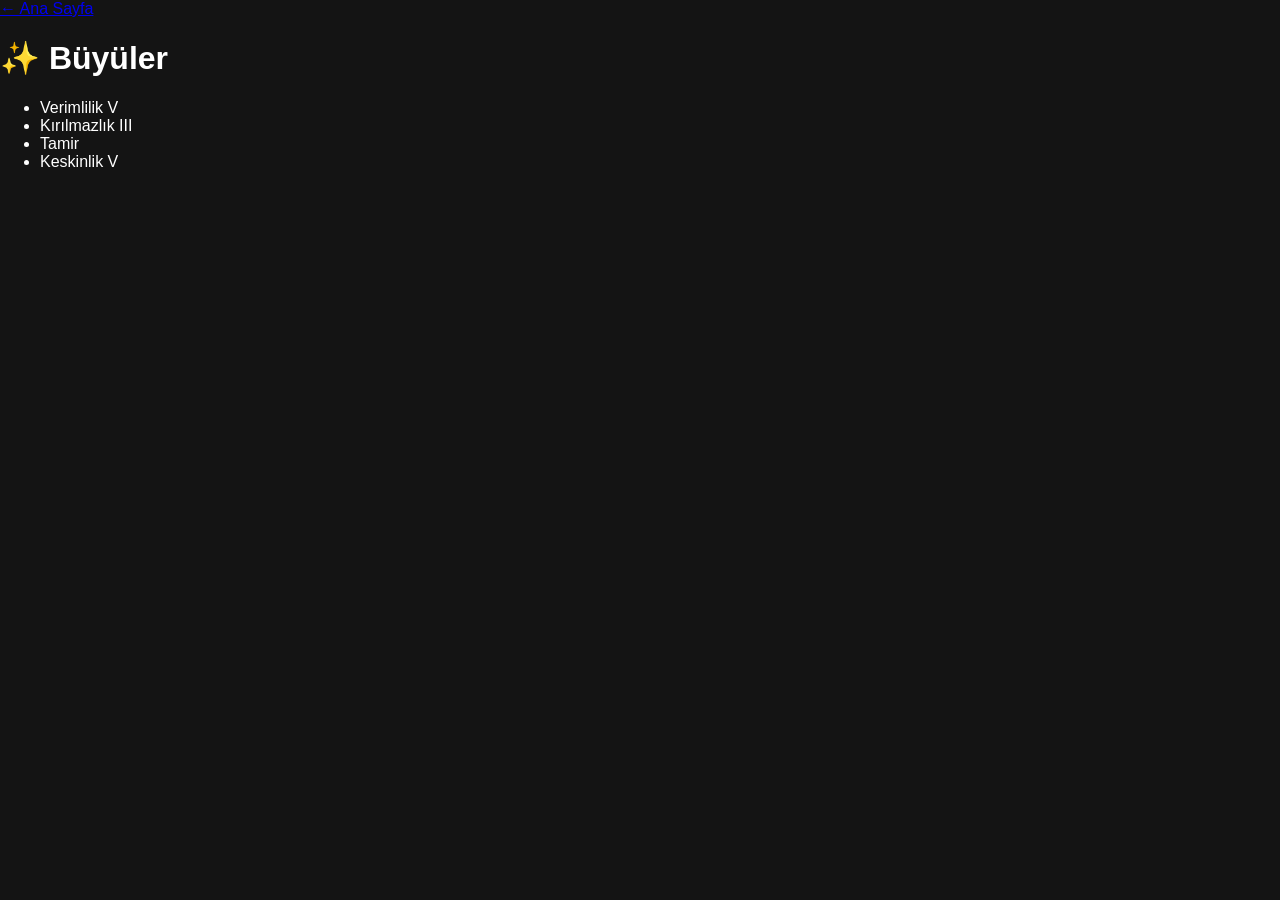
<file: buyuler.html>
<html><head><link rel='stylesheet' href='style.css'></head><body><a href='index.html'>← Ana Sayfa</a><h1>✨ Büyüler</h1><ul><li>Verimlilik V</li><li>Kırılmazlık III</li><li>Tamir</li><li>Keskinlik V</li></ul></body></html>
</file>
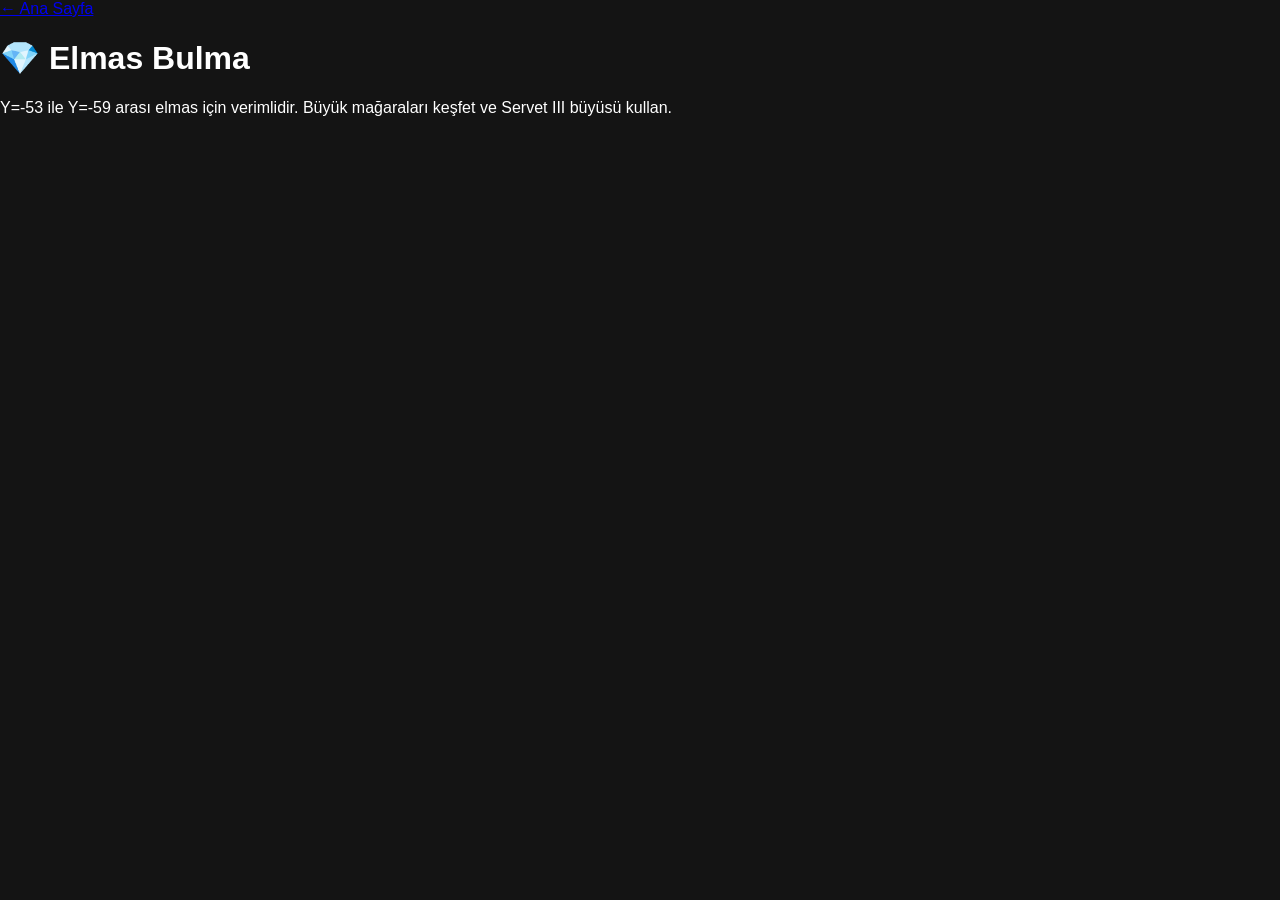
<file: elmas.html>
<html><head><link rel='stylesheet' href='style.css'></head><body><a href='index.html'>← Ana Sayfa</a><h1>💎 Elmas Bulma</h1><p>Y=-53 ile Y=-59 arası elmas için verimlidir. Büyük mağaraları keşfet ve Servet III büyüsü kullan.</p></body></html>
</file>
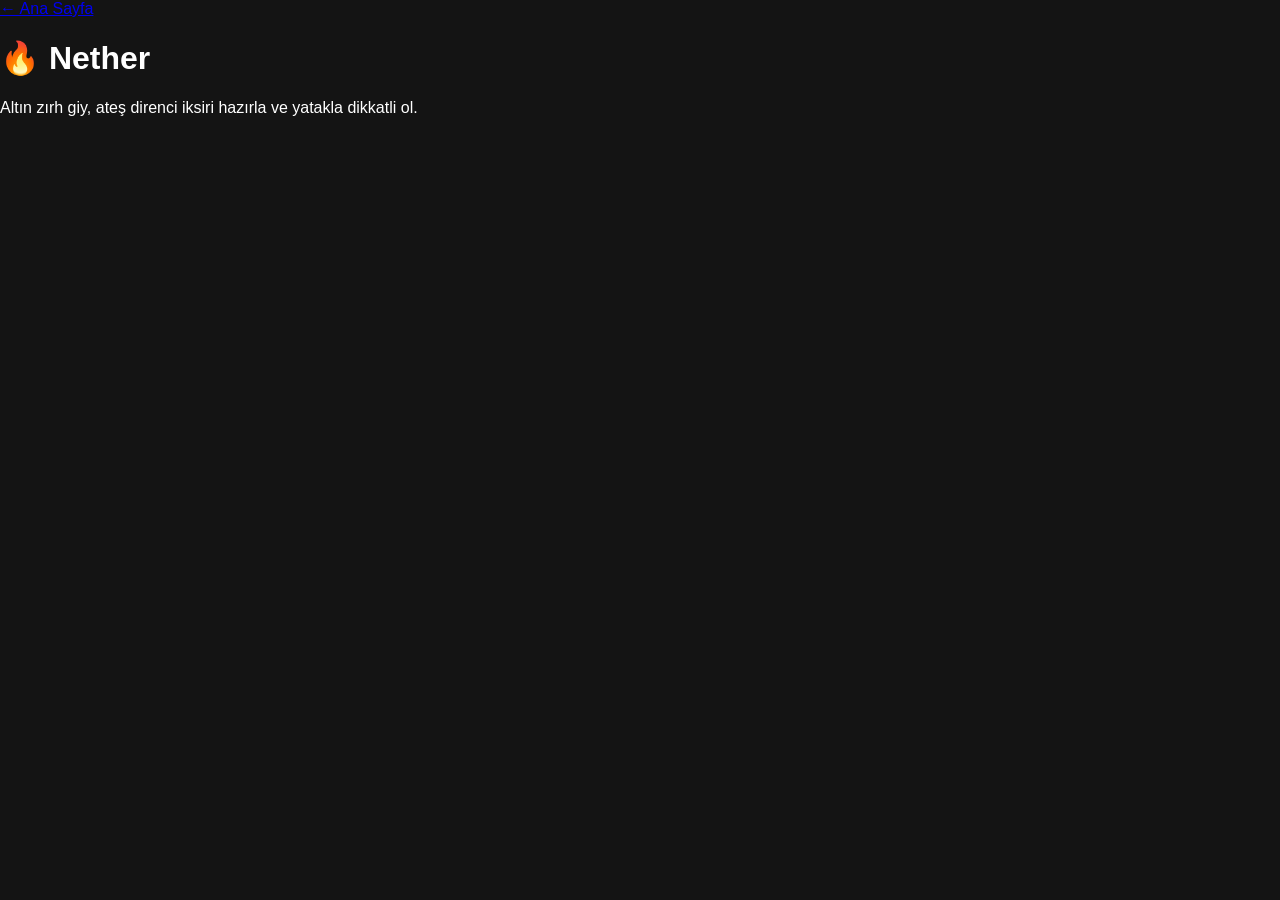
<file: nether.html>
<html><head><link rel='stylesheet' href='style.css'></head><body><a href='index.html'>← Ana Sayfa</a><h1>🔥 Nether</h1><p>Altın zırh giy, ateş direnci iksiri hazırla ve yatakla dikkatli ol.</p></body></html>
</file>
<file: style.css>
body{margin:0;font-family:Arial;background:#141414;color:#fff} .hero{padding:60px 20px;text-align:center;background:linear-gradient(135deg,#2e7d32,#1b5e20)} input{padding:12px;border-radius:25px;width:min(500px,90%)} nav{background:#0f0f0f;padding:15px;text-align:center}nav a{color:#fff;margin:0 12px;text-decoration:none}.grid{display:grid;grid-template-columns:repeat(auto-fit,minmax(220px,1fr));gap:20px;padding:30px}.card{background:#222;padding:20px;border-radius:12px;text-decoration:none;color:#fff;border:1px solid #333}.card:hover{background:#2b2b2b}footer{text-align:center;padding:20px}
</file>
